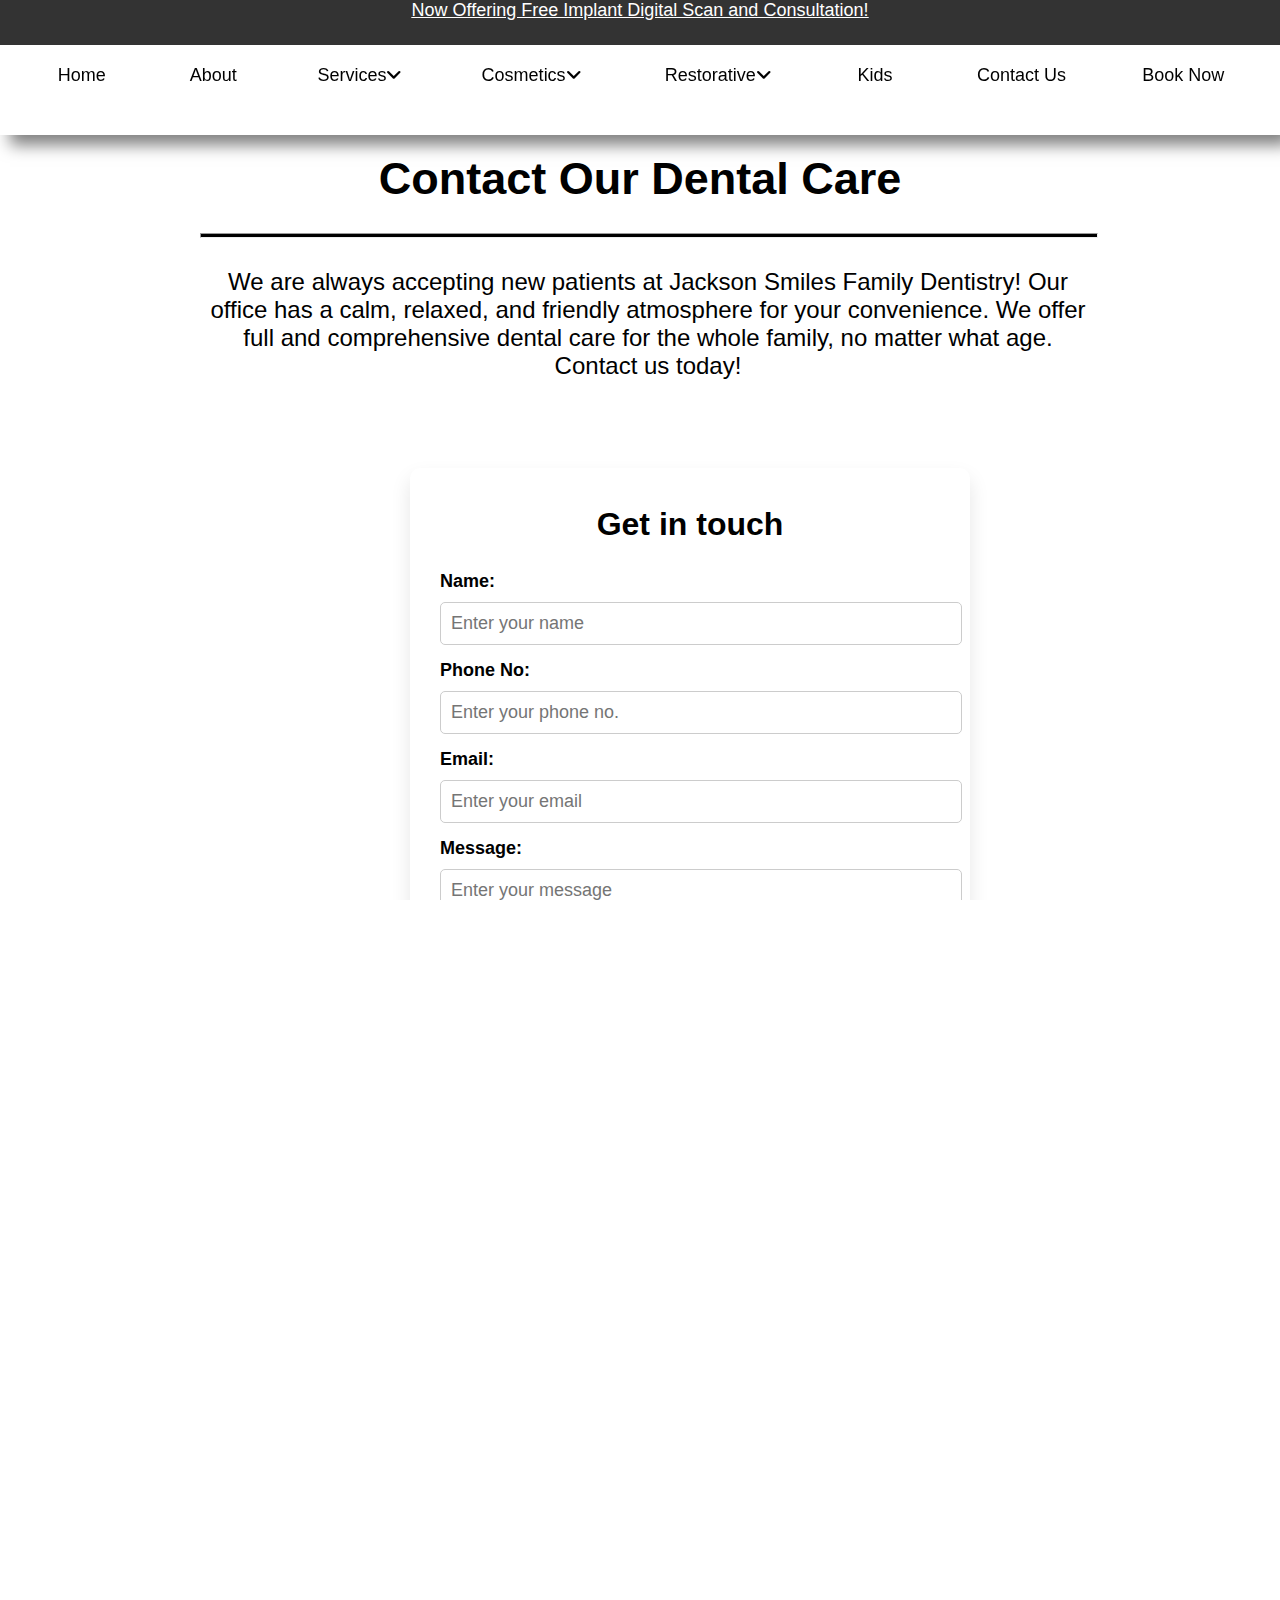
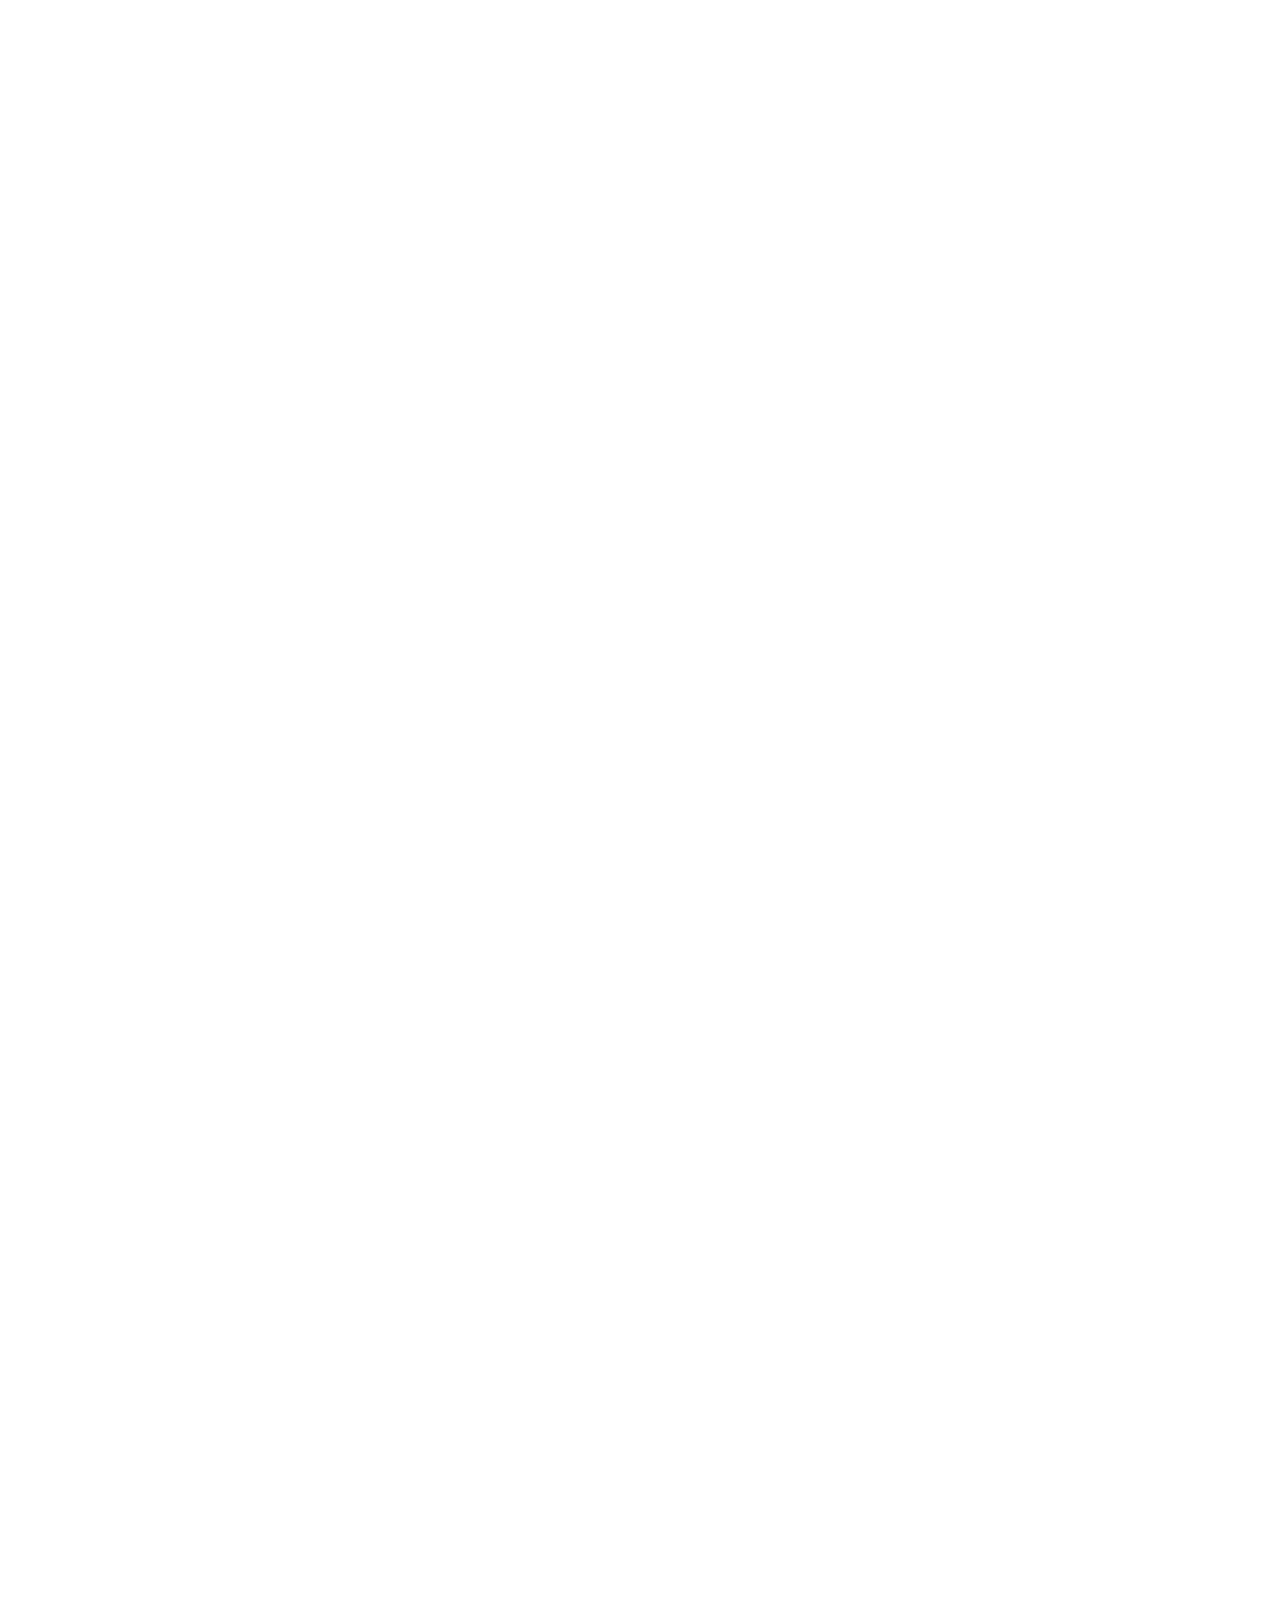
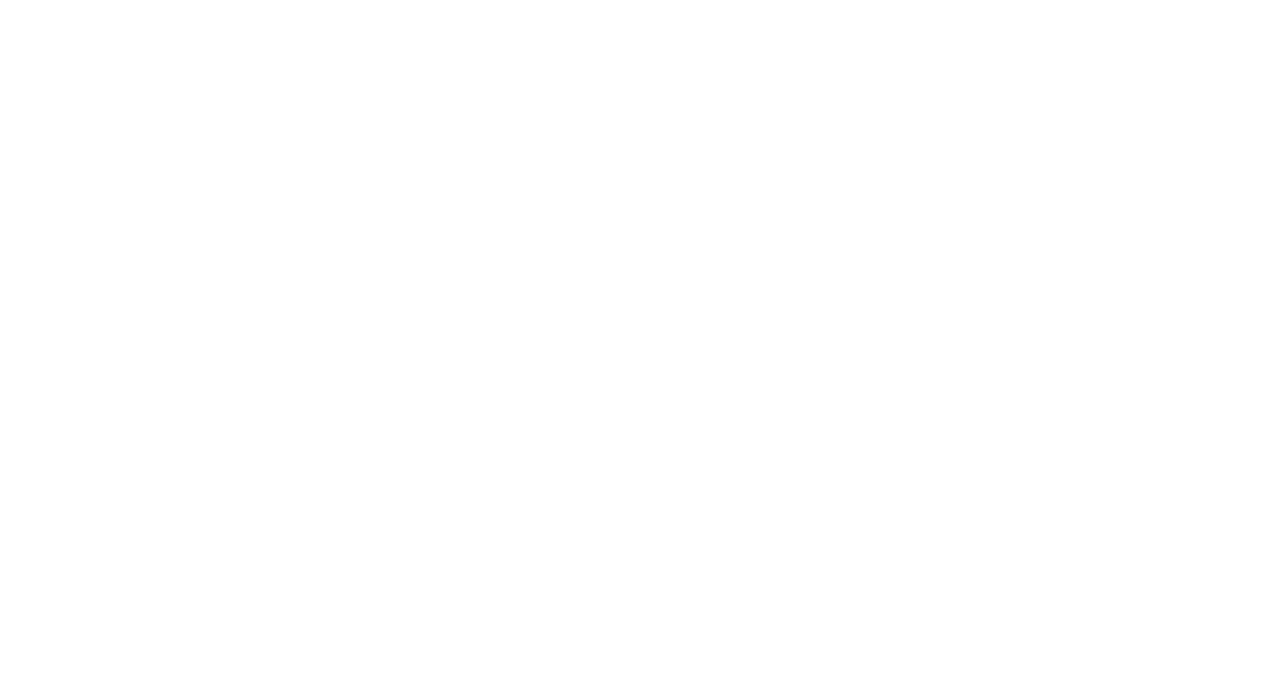
<file: contact.html>
<!DOCTYPE html>
<html lang="en">
<head>
  <meta charset="UTF-8">
  <meta name="viewport" content="width=device-width, initial-scale=1.0">
  <title>Dental care - Contact</title>
  <link rel="stylesheet" href="contact.css">
  <link rel="stylesheet" href="https://cdnjs.cloudflare.com/ajax/libs/font-awesome/6.5.2/css/all.min.css"/>
</head>
<body>
  <div id="main">
    <header>
      <nav class="navbar">
        <div id="upper">
          <a style="color: white;" target="_blank" href="#contact-now"><u>Now Offering Free Implant Digital Scan and Consultation!</u></a>
        </div>      
                    <div class="nav-links">
<div id="nav1"><a href="index.html">Home</a></div>
<div id="nav2"><a target="_blank" href="about.html">About</a></div>

<!-- Dropdown for Services -->
<div id="nav3" class="dropdown">
<a href="#">Services</a>
<p><i class="fa-solid fa-angle-down"></i></p>
<div class="dropdown-menu">
  <a href="#">Mouthguards</a>
  <a href="#">Endodontics</a>
  <a href="#">Sealants</a>
</div>
</div>

<!-- Dropdown for Cosmetics -->
<div id="nav4" class="dropdown">
<a href="#">Cosmetics</a>
<p><i class="fa-solid fa-angle-down"></i></p>
<div class="dropdown-menu">
 <a href="#">Teeth Whitening</a>
 <a href="#">Invisalign</a>
 <a href="#">Veneers</a>
</div>
</div>

<!-- Dropdown for Restorative -->
<div id="nav5" class="dropdown">
<a href="#">Restorative</a>
<p><i class="fa-solid fa-angle-down"></i></p>
<div class="dropdown-menu">
 <a href="#">Dental Fillings</a>
 <a href="#">Dental Crowns</a>
 <a href="#">Dentures</a>
</div>
</div>

<div id="nav6"><a target="_blank" href="kids.html">Kids</a></div>
<div id="nav7"><a target="_blank" href="contact.html">Contact Us</a></div>
<div id="nav8"><a href="#contact-now">Book Now</a></div>
</div>

                    
     </nav> 
     <div class="pseudoheader">
       <p>Haloo</p>
     </div>                          
    </header>
    <main>
      <h1>Contact Our Dental Care</h1><hr>
      <div id="para"><p>We are always accepting new patients at Jackson Smiles Family Dentistry! Our office has a calm, relaxed, and friendly atmosphere for your convenience. We offer full and comprehensive dental care for the whole family, no matter what age. Contact us today!</p>
      </div>

      <div id= "contact-now" class="contact-container">
        <form id="contactForm">
          <h1 style="font-size: xx-large;">Get in touch</h1>
            <div class="form-group">
                <label for="name">Name:</label>
                <input type="text" id="name" name="name" placeholder="Enter your name" required>
            </div>
            <div class="form-group">
                <label for="phone">Phone No:</label>
                <input type="phone" id="phone" name="phone" placeholder="Enter your phone no." required>
            </div>
            <div class="form-group">
                <label for="email">Email:</label>
                <input type="email" id="email" name="email" placeholder="Enter your email" required>
            </div>
            <div class="form-group">
                <label for="message">Message:</label>
                <textarea id="message" name="message" placeholder="Enter your message" rows="5" required></textarea>
            </div>
            <button type="submit">Book Now</button>
        </form>
        <p id="responseMessage"></p>
    </div>
    <script src="script.js"></script>

    <div id="form">
      <h1>New Patients Forms</h1><hr>
      <div id="para"><p>If you are coming to see us for the first time, feel free to download and print out our new patient forms. You can fill these out at your convenience and bring them in to our office on your first visit. Feel free to contact us for any questions.</p></div>
      <div id="button">DOWNLOAD OUR FORM</div>
    </div>
    <div id="details">
        <div id="box1"><h2 style="padding: 20px">Our Office Location</h2><p style="padding-left: 20px">Dental care<br>Bhawanipatna<br>Near Vikash residential Institute<br>Kalahandi - 766002.</p></div>
        <div id="box2"><h2 style="padding: 20px">Contact Number</h2><p style="padding-left: 20px">+91 54676 73678<br>+91 64872 46892<br>+91 86784 32698<br>+91 37683 98273</p></div>
        <div id="box3"><h2 style="padding: 20px">Email Adress</h2><p style="padding-left: 20px">dummyemail008@gmail.com</p></div>
      </div>
        
      <div id="mapp">
        <h1>Locate Us</h1><hr>
        <div id="para">Our office is conveniently located at W474+QG3, Bandopala Post-Risigaon, Bhawanipatna, Odisha 766002. We have plenty of free and handicap accessible parking. You can't miss us!</div>
        <div id="map"><iframe src="https://www.google.com/maps/embed?pb=!1m18!1m12!1m3!1d6661.868323265955!2d83.10624270748393!3d19.914279932565954!2m3!1f0!2f0!3f0!3m2!1i1024!2i768!4f13.1!3m3!1m2!1s0x3a24ef3382020aa3%3A0x6720328dfbfd451a!2sGovernment%20College%20Of%20Engineering%2CKalahandi(Autonomous)!5e0!3m2!1sen!2sin!4v1732302654502!5m2!1sen!2sin" width="800" height="600" style="border:0;" allowfullscreen="" loading="lazy" referrerpolicy="no-referrer-when-downgrade"></iframe>
        </div>
      </div>
      </main>
    <footer class="footer">
      <div class="container">
        &copy; 2024 Dental Care. All rights reserved.<br>Bhawanipatna, Kalahandi, Odisha, PIN - 766002.
      </div>
  </footer>
  </div>
  </body>
  </html>
</file>
<file: contact.css>
*{
  margin: 0%;
  padding: 0%;
  font-family: 'Gill Sans', 'Gill Sans MT', Calibri, 'Trebuchet MS', sans-serif;
  font-size: large;
  cursor: default;
  scroll-behavior: smooth;
}
html, body{
height: 100vh;
width: 100vw;
overflow-x: hidden;
}
body {
font-family: Arial, sans-serif;
margin: 0;
padding: 0;
}
#upper{
background-color: #333;
z-index: 11;
height: 5vh;
text-align: center;
color: white;
}

.navbar {
background:white;
height: 15vh;
width: 100vw;
position: fixed;
z-index: 10;
box-shadow: 10px 10px 15px rgba(0, 0, 0, 0.5);
}

.pseudoheader{
background-color: white;
height: 15vh;
}

.nav-links {
display: flex;
align-items: center;
justify-content: space-evenly;
transform: translateY(18px);
display: flex;
}
.nav-links a, p {
color: black;
text-decoration: none;
font-size: large;
}
.nav-links #nav1{
color: black;
height: 40px;
width: 90px;
display: flex;
justify-content: center;
align-items: center;
border-radius: 5px;
transform: translateY(-8px);
transition: transform 0.3s ease, box-shadow 0.3s ease, scale 0.3s ease-in;
}
.nav-links #nav1:hover{
box-shadow: 10px 10px 15px rgba(0, 0, 0, 0.1);
scale: 1.1;
transition: transform, box-shadow, scale;
}
#nav2{
transition: transform 0.3s ease, box-shadow 0.3s ease, scale 0.3s ease-in;
height: 40px;
width: 100px;
display: flex;
justify-content: center;
align-items: center;
border-radius: 5px;
transform: translateY(-8px);
}
.nav-links #nav2:hover{
box-shadow: 10px 10px 15px rgba(0, 0, 0, 0.1);
scale: 1.1;
transition: transform, box-shadow, scale;
}
#nav3{
transition: transform 0.3s ease, box-shadow 0.3s ease, scale 0.3s ease-in;
height: 40px;
width: 120px;
display: flex;
justify-content: center;
align-items: center;
border-radius: 5px;
transform: translateY(-8px);
}
.nav-links #nav3:hover{
box-shadow: 10px 10px 15px rgba(0, 0, 0, 0.1);
scale: 1.1;
transition: transform, box-shadow, scale;
}
#nav4{
transition: transform 0.3s ease, box-shadow 0.3s ease, scale 0.3s ease-in;
height: 40px;
width: 150px;
display: flex;
justify-content: center;
align-items: center;
                   border-radius: 5px;
                   transform: translateY(-8px);
                  }
                  .nav-links #nav4:hover{
                   box-shadow: 10px 10px 15px rgba(0, 0, 0, 0.1);
                   scale: 1.1;
                   transition: transform, box-shadow, scale;
                  }
                  #nav5{
                   transition: transform 0.3s ease, box-shadow 0.3s ease, scale 0.3s ease-in;
                   height: 40px;
                   width: 150px;
                   display: flex;
                   justify-content: center;
                   align-items: center;
                   border-radius: 5px;
                   transform: translateY(-8px);
                  }
                  .nav-links #nav5:hover{
                   box-shadow: 10px 10px 15px rgba(0, 0, 0, 0.1);
                   scale: 1.1;
                   transition: transform, box-shadow, scale;
                  }
                  #nav6{
                   transition: transform 0.3s ease, box-shadow 0.3s ease, scale 0.3s ease-in;
                   height: 40px;
                   width: 90px;
                   display: flex;
                   justify-content: center;
                   align-items: center;
                   border-radius: 5px;
                   transform: translateY(-8px);
                  }
                  .nav-links #nav6:hover{
                   box-shadow: 10px 10px 15px rgba(0, 0, 0, 0.1);
                   scale: 1.1;
                   transition: transform, box-shadow, scale;
                  }
                  #nav7{
                   transition: transform 0.3s ease, box-shadow 0.3s ease, scale 0.3s ease-in;
                   height: 40px;
                   width: 130px;
                   display: flex;
                   justify-content: center;
                   align-items: center;
                   border-radius: 5px;
                   transform: translateY(-8px);
                  }
                  .nav-links #nav7:hover{
                   box-shadow: 10px 10px 15px rgba(0, 0, 0, 0.1);
                   scale: 1.1;
                   transition: transform 0.3s ease, box-shadow 0.3s ease;
                  }
                  #nav8{
                   height: 40px;
                   width: 120px;
                   display: flex;
                   justify-content: center;
                   align-items: center;
                   border-radius: 5px;
                   transform: translateY(-8px);
                   transition: transform 0.3s ease, box-shadow 0.3s ease, scale 0.3s ease-in;
                  }
                  .nav-links #nav8:hover{
                   box-shadow: 10px 10px 15px rgba(0, 0, 0, 0.1);
                   scale: 1.1;
                   transition: transform 0.3s ease, box-shadow 0.3s ease;
                  }
                  .dropdown {
                   position: relative;
                 }
                 .dropdown:hover .dropdown-menu {
                   display: block;
                 }
                 .dropdown-menu {
                   display: none;
                   position: absolute;
                   top: 40px;
                   background-color: white;
                   box-shadow: 0 8px 16px rgba(0, 0, 0, 0.2);
                   z-index: 1000;
                   border-radius: 5px;
                 }
                 
                 .dropdown-menu a {
                   display: block;
                   padding: 10px 20px;
                   color: black;
                   text-decoration: none;
                   font-size: medium;
                   transition: background-color 0.3s ease;
                 }
                 
                 .dropdown-menu a:hover {
                   background-color: #f2f2f2;
                 }
                 .dropdown-menu a:hover {
                  box-shadow: 10px 10px 15px rgba(0, 0, 0, 0.1);
                  transform: scale(1.1);
                  transition: all 0.3s ease;
                }

                h1{
                 /* background-color: salmon; */
                 text-align: center;
                 font-size: 2.5rem;
                 padding: 1rem;
                 text-align: center;
                 margin-bottom: 10px;
                }
                hr{
                 width: 70vw;
                 height: 3px;
                 background-color: black;
                 transform: translateX(200px);
                }
                #para{
                 /* background-color: salmon; */
                 height: 20vh;
                 width: 70vw;
                 transform: translate(200px,30px);
                 text-align: center;
                }
                #para p{
                 font-size: x-large;
                }

             .contact-container {
                 background: white;
                 padding: 20px 30px;
                 border-radius: 10px;
                 box-shadow: 0 10px 20px rgba(0, 0, 0, 0.1);
                 max-width: 500px;
                 width: 90%;
                 transform: translate(410px,50px);
                 /* background-color: #f4f4f9; */
             }
             
             .form-group {
                 margin-bottom: 15px;
             }
             
             label {
                 display: block;
                 margin-bottom: 5px;
                 font-weight: bold;
             }
             
             input, textarea, button {
                 width: 100%;
                 padding: 10px;
                 margin-top: 5px;
                 border: 1px solid #ccc;
                 border-radius: 5px;
             }
             
             textarea {
                 resize: none;
             }
             
             button {
                 background-color: #4caf50;
                 color: white;
                 border: none;
                 cursor: pointer;
                 font-size: 16px;
             }
             
             button:hover {
                 background-color: #45a049;
             }
             
             #responseMessage {
                 margin-top: 20px;
                 text-align: center;
                 color: green;
             }
             #form {
              font-size: 1rem;
              /* background-color: salmon; */
              transform: translateY(60px);
            }
            #form #para {
              /* background-color: salmon; */
              height: 30vh;
              width: 70vw;
            }
            
            #form #button{
              height: 50px;
              width: 300px;
              background-color: #4caf50;
              border-radius: 5px;
              color: white;
              display: flex;
              justify-content: center;
              align-items: center;
              transform: translate(550px,-40px);
            }
            #form #button:hover{
              background-color: #45a049;
            }
            #details{
              transform: translate(200px,70px);
            }
            #details #box1{
              height: 40vh;
              width: 70vw;
              background-color: beige;
              margin-bottom: 30px;
              padding-top: 50px;
              padding-left: 50px;
              border: 2px solid #ddd;
              border-radius: 8px;
              box-shadow: 0 10px 20px rgba(0, 0, 0, 0.1);
            }
            #details #box1 h2{
              font-size: xx-large;
            }
            #details #box2{
              height: 40vh;
              width: 70vw;
              border: silver 2px;
              background-color: beige;
              margin-bottom: 30px;
              padding-top: 50px;
              padding-left: 50px;
              border: 2px solid #ddd;
              border-radius: 8px;
              box-shadow: 0 10px 20px rgba(0, 0, 0, 0.1);
            }
            #details #box2 h2{
              font-size: xx-large;
            }
            #details #box3{
              height: 30vh;
              width: 70vw;
              border: silver 2px;
              background-color: beige;
              margin-bottom: 30px;
              padding-top: 50px;
              padding-left: 50px;
              border: 2px solid #ddd;
              border-radius: 8px;
              box-shadow: 0 10px 20px rgba(0, 0, 0, 0.1);
            }
            #details #box3 h2{
              font-size: xx-large;
            }
            #mapp{
              transform: translateY(100px);
              font-size: 1rem;
            }
            #mapp #para{
              /* background-color: salmon; */
              font-size: x-large;
            }
            
            #mapp #map{
              transform: translate(300px,50px);
            }
               .footer {
                background: #333;
                color: white;
                text-align: center;
                padding: 1rem;
                transform: translateY(200px);
              }
</file>
